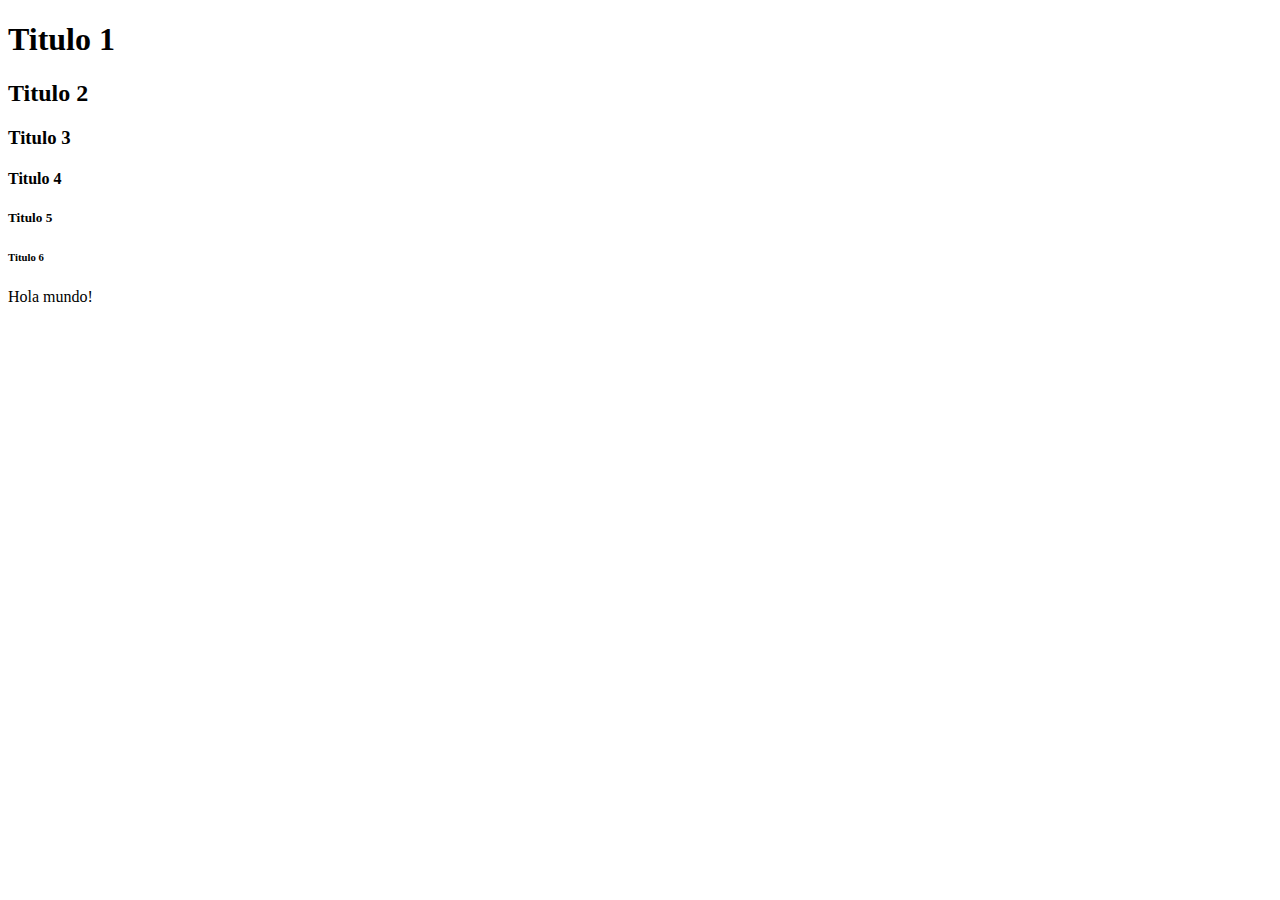
<file: index.html>
<!DOCTYPE html>
<html lang="es">
<head>
    <meta charset="UTF-8">
    <meta http-equiv="X-UA-Compatible" content="IE=edge">
    <meta name="viewport" content="width=device-width, initial-scale=1.0">
    <title>MI PRIMER HTML</title>
</head>
<body>
    <h1>Titulo 1</h1>
    <h2>Titulo 2</h2>
    <h3>Titulo 3</h3>
    <h4>Titulo 4</h4>
    <h5>Titulo 5</h5>
    <h6>Titulo 6</h6>
    
    <p>Hola mundo!</p>
</body>
</html>
</file>
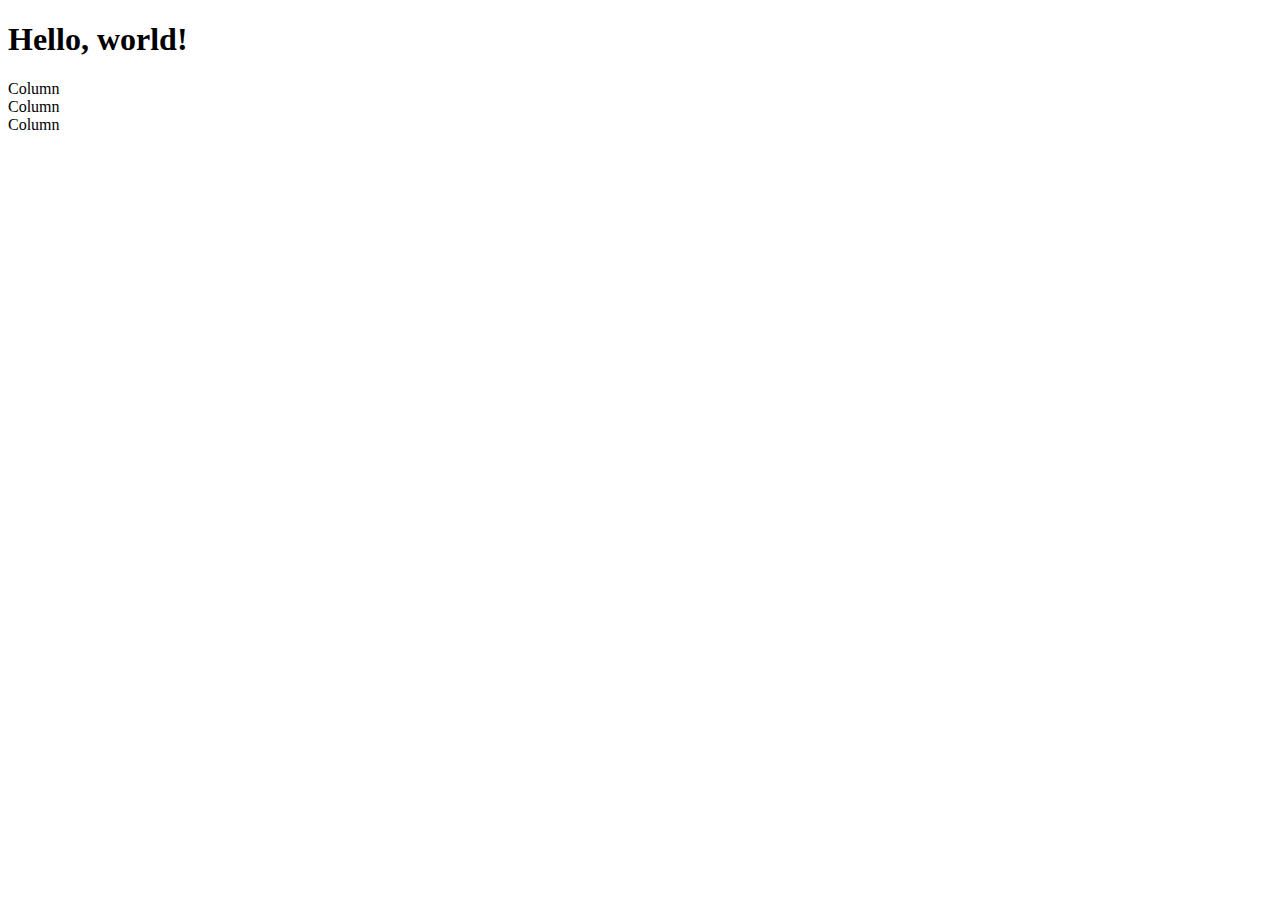
<file: bootstrap.html>
<!doctype html>
<html lang="en">
  <head>
    <meta charset="utf-8">
    <meta name="viewport" content="width=device-width, initial-scale=1">
    <title>Bootstrap demo</title>
    <link href="https://cdn.jsdelivr.net/npm/bootstrap@5.3.0-alpha1/dist/css/bootstrap.min.css" rel="stylesheet" integrity="sha384-GLhlTQ8iRABdZLl6O3oVMWSktQOp6b7In1Zl3/Jr59b6EGGoI1aFkw7cmDA6j6gD" crossorigin="anonymous">
  </head>
  <body>
    <div class="container">
        <h1>Hello, world!</h1>
    </div>

    <div class="container text-center">
        <div class="row">
          <div class="col-1 col-xxl-10">
            Column
          </div>
          <div class="col-1 col-xxl-1">
            Column
          </div>
          <div class="col-10 col-xxl-1">
            Column
          </div>
        </div>
    </div>

    
    <script src="https://cdn.jsdelivr.net/npm/bootstrap@5.3.0-alpha1/dist/js/bootstrap.bundle.min.js" integrity="sha384-w76AqPfDkMBDXo30jS1Sgez6pr3x5MlQ1ZAGC+nuZB+EYdgRZgiwxhTBTkF7CXvN" crossorigin="anonymous"></script>
  </body>
</html>
</file>
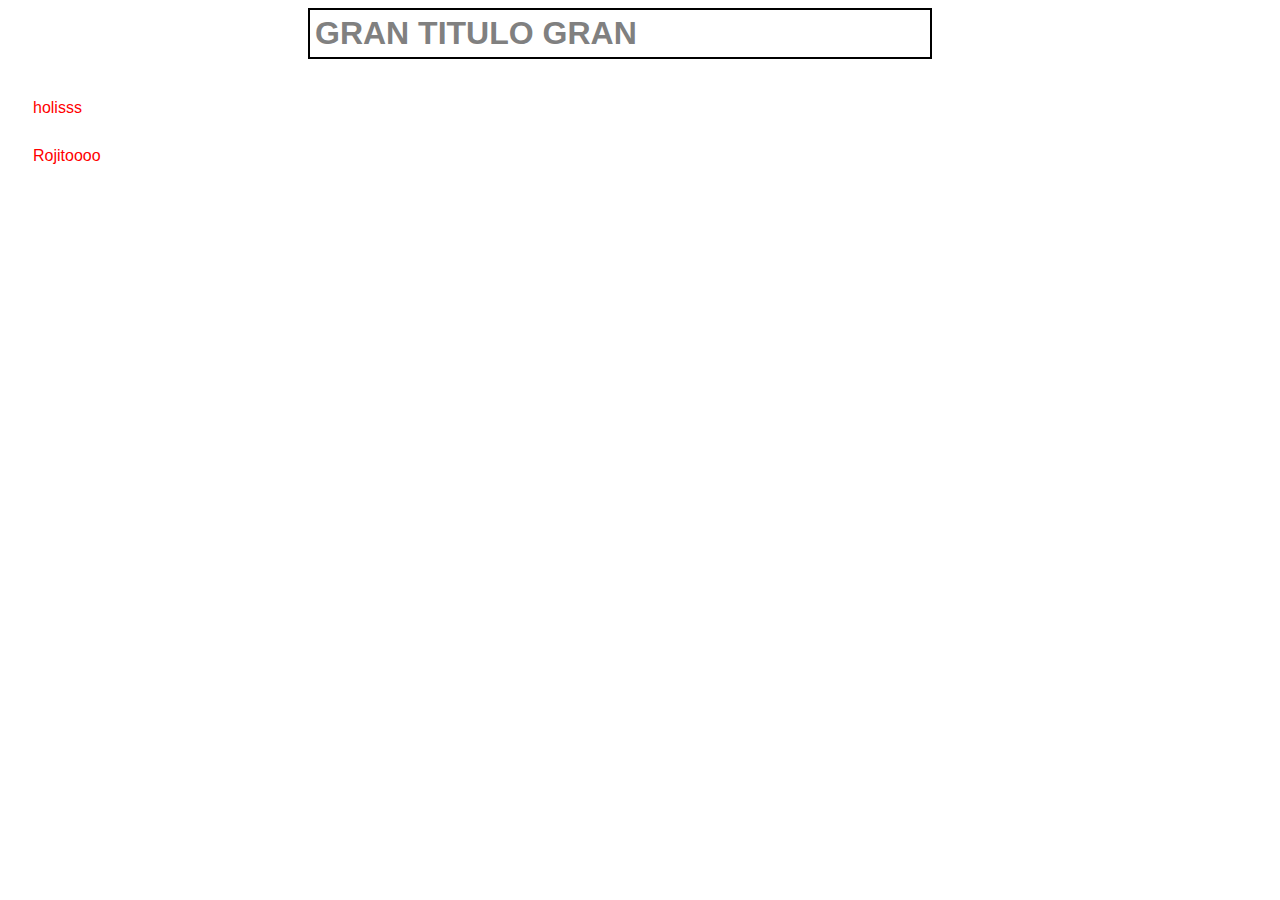
<file: css.html>
<!DOCTYPE html>
<html lang="en">
<head>
    <meta charset="UTF-8">
    <meta http-equiv="X-UA-Compatible" content="IE=edge">
    <meta name="viewport" content="width=device-width, initial-scale=1.0">
    <title>CSS: EJEMPLO</title>
    <link rel="stylesheet" type="text/css" href="css/estilos.css" />

</head>
<body class="general">
    <h1>GRAN TITULO GRAN</h1>

    <p>holisss</p>

    <p>Rojitoooo</p>

</body>
</html>
</file>
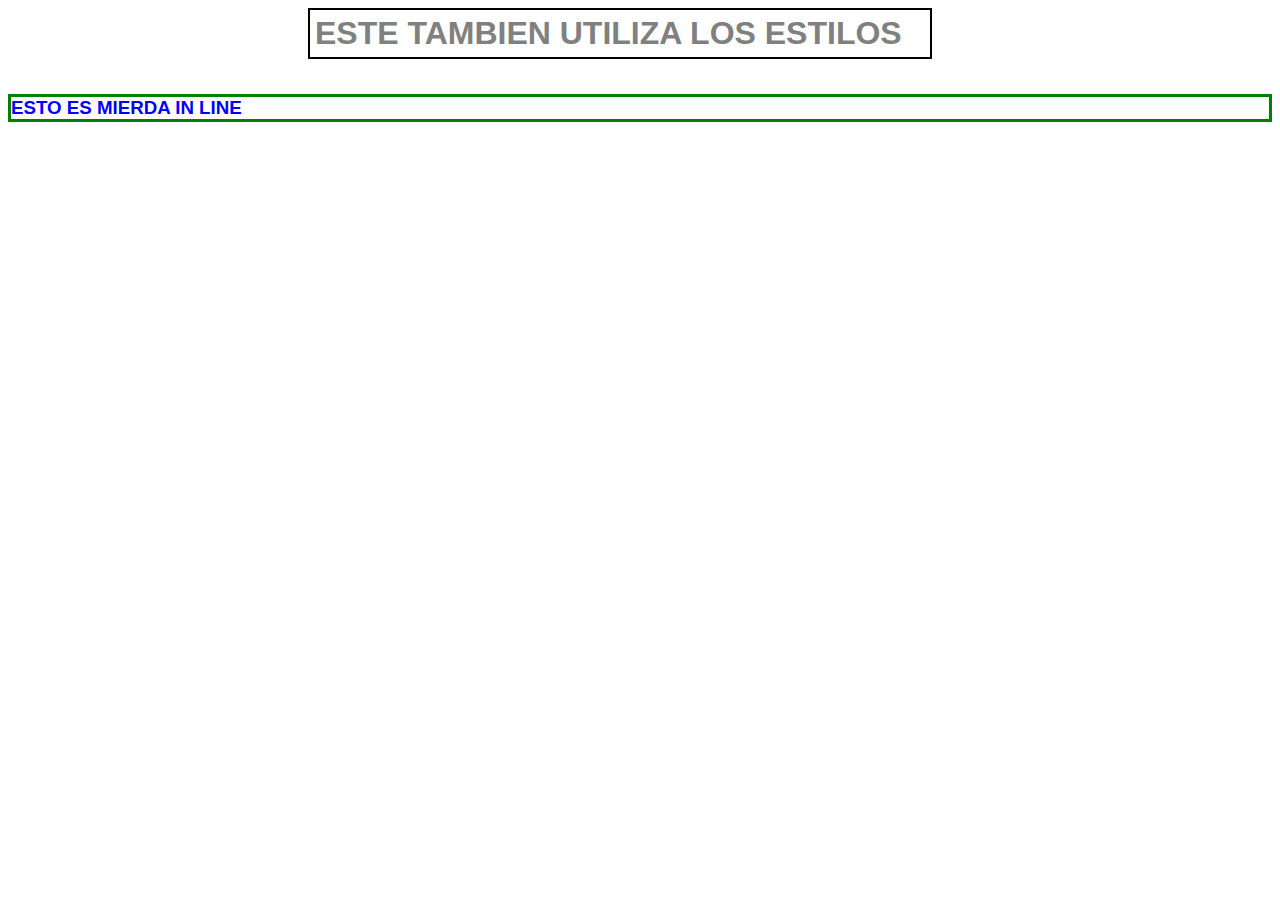
<file: css2.html>
<!DOCTYPE html>
<html lang="en">
<head>
    <meta charset="UTF-8">
    <meta http-equiv="X-UA-Compatible" content="IE=edge">
    <meta name="viewport" content="width=device-width, initial-scale=1.0">
    <title>CSS2 ANASHE</title>
    <link rel="stylesheet" type="text/css" href="css/estilos.css" />
</head>
<body class="general">
    <h1>ESTE TAMBIEN UTILIZA LOS ESTILOS</h1>

    <h3 style ="border: 3px solid green" > ESTO ES MIERDA IN LINE</h3>
</body>
</html>
</file>
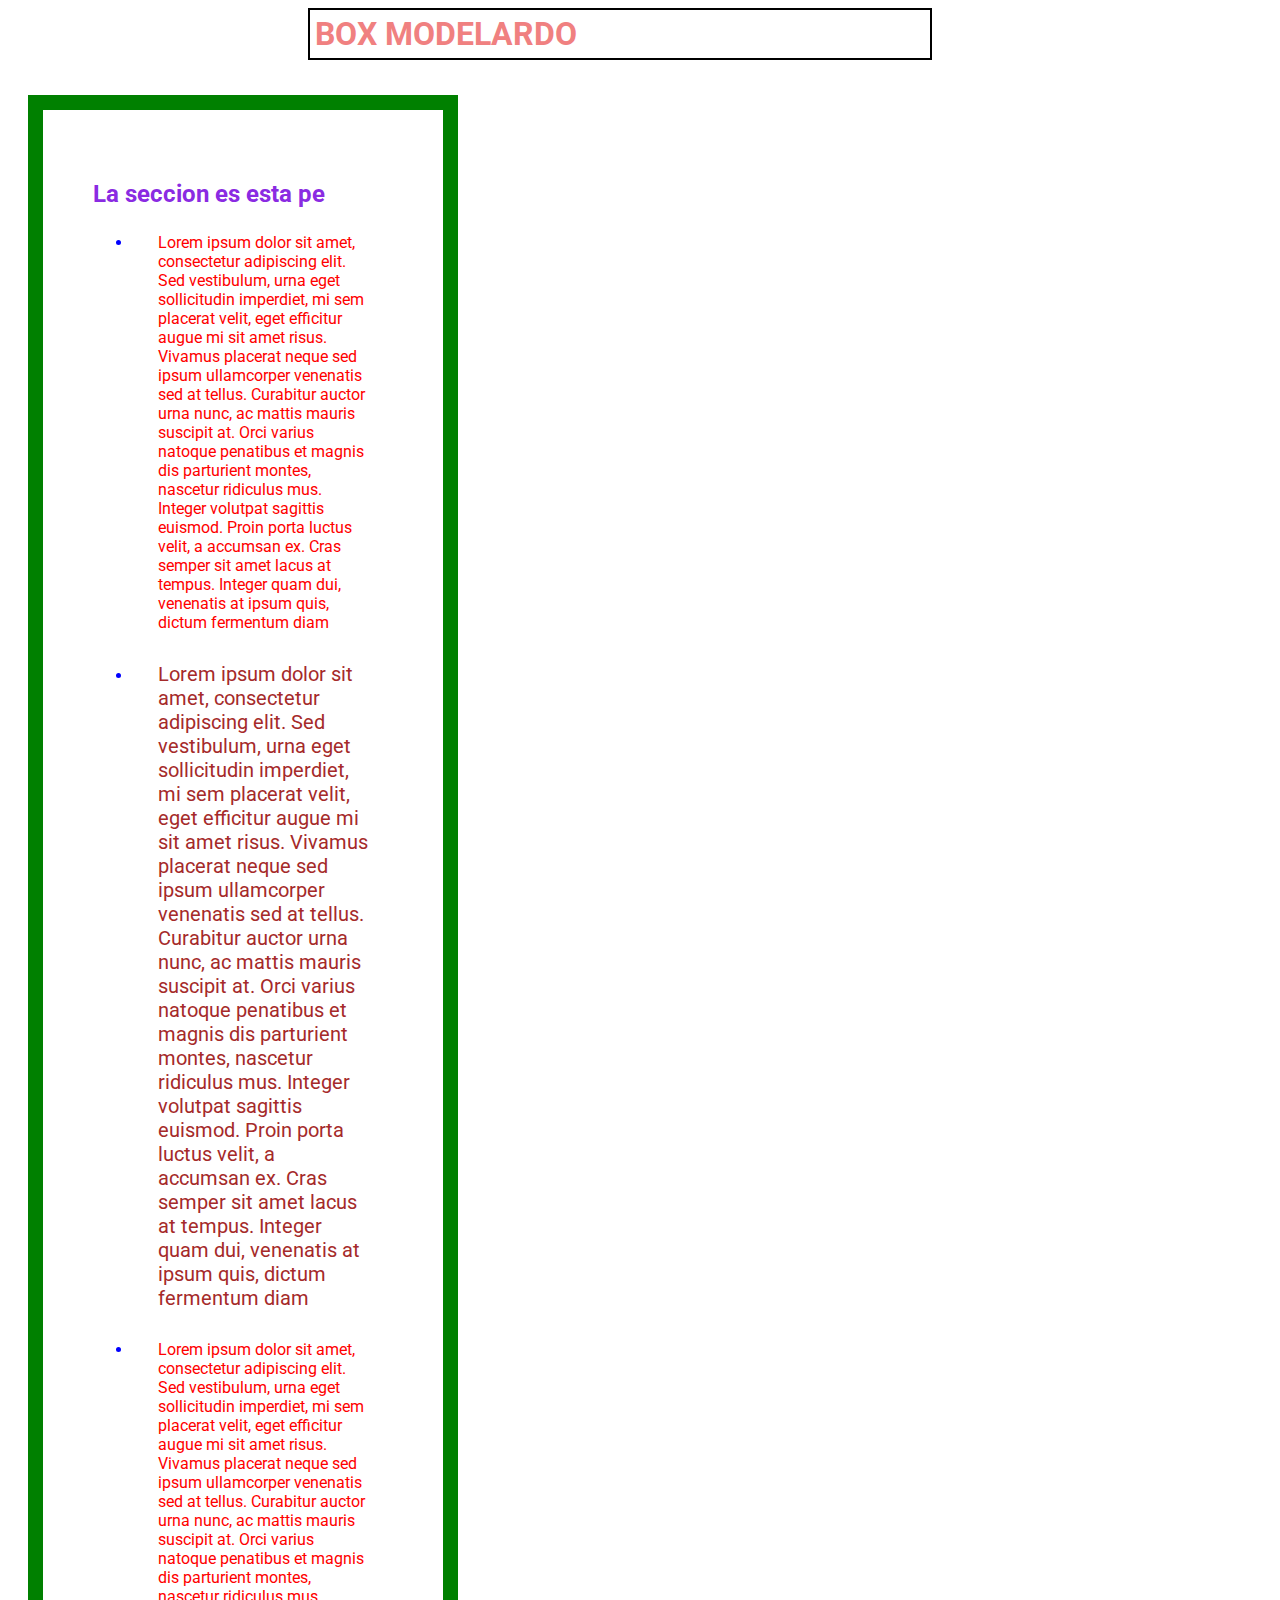
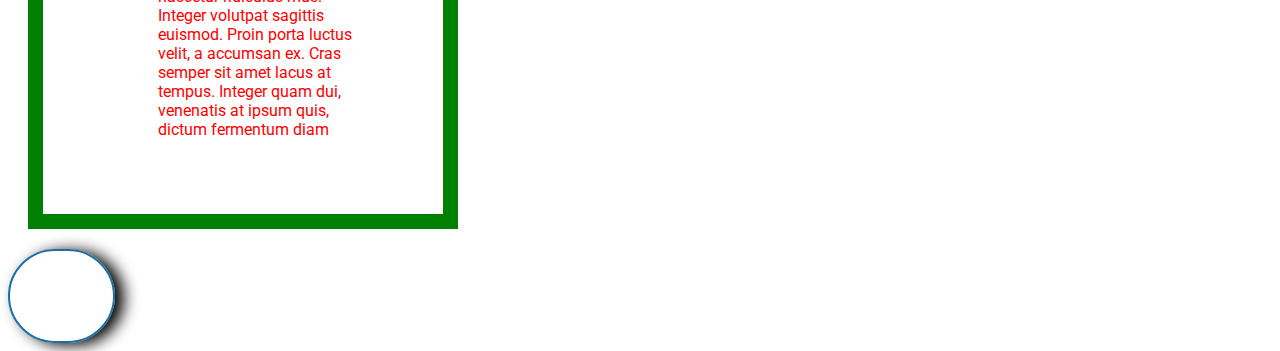
<file: css3.html>
<!DOCTYPE html>
<html lang="en">
<head>
    <meta charset="UTF-8">
    <meta http-equiv="X-UA-Compatible" content="IE=edge">
    <meta name="viewport" content="width=device-width, initial-scale=1.0">
    <link rel="stylesheet" type="text/css" href="css/estilos.css" />
    <link rel="preconnect" href="https://fonts.googleapis.com">
    <link rel="preconnect" href="https://fonts.gstatic.com" crossorigin>
    <link href="https://fonts.googleapis.com/css2?family=Roboto:ital,wght@0,300;1,300&display=swap" rel="stylesheet">
    <title>CSS BOX MODEL</title>
</head>
<body>
    <h1 class="miclase">BOX MODELARDO</h1>

    <section>
        <h2>La seccion es esta pe</h2>
        <ul>
            <li>
                <p>Lorem ipsum dolor sit amet, consectetur adipiscing elit. Sed vestibulum, urna eget sollicitudin imperdiet, mi sem placerat velit, eget efficitur augue mi sit amet risus. Vivamus placerat neque sed ipsum ullamcorper venenatis sed at tellus. Curabitur auctor urna nunc, ac mattis mauris suscipit at. Orci varius natoque penatibus et magnis dis parturient montes, nascetur ridiculus mus. Integer volutpat sagittis euismod. Proin porta luctus velit, a accumsan ex. Cras semper sit amet lacus at tempus. Integer quam dui, venenatis at ipsum quis, dictum fermentum diam</p>
            </li>
            
            <li>
                <p id="lorem2">Lorem ipsum dolor sit amet, consectetur adipiscing elit. Sed vestibulum, urna eget sollicitudin imperdiet, mi sem placerat velit, eget efficitur augue mi sit amet risus. Vivamus placerat neque sed ipsum ullamcorper venenatis sed at tellus. Curabitur auctor urna nunc, ac mattis mauris suscipit at. Orci varius natoque penatibus et magnis dis parturient montes, nascetur ridiculus mus. Integer volutpat sagittis euismod. Proin porta luctus velit, a accumsan ex. Cras semper sit amet lacus at tempus. Integer quam dui, venenatis at ipsum quis, dictum fermentum diam</p>
            </li>
            <!--EL ID NO ES LA MEJOR PRACTICA-->

            <li>
                <p>Lorem ipsum dolor sit amet, consectetur adipiscing elit. Sed vestibulum, urna eget sollicitudin imperdiet, mi sem placerat velit, eget efficitur augue mi sit amet risus. Vivamus placerat neque sed ipsum ullamcorper venenatis sed at tellus. Curabitur auctor urna nunc, ac mattis mauris suscipit at. Orci varius natoque penatibus et magnis dis parturient montes, nascetur ridiculus mus. Integer volutpat sagittis euismod. Proin porta luctus velit, a accumsan ex. Cras semper sit amet lacus at tempus. Integer quam dui, venenatis at ipsum quis, dictum fermentum diam</p>
            </li>
        </ul>
    </section>

    <div class="myButton">OK</div>
</body>
</html>
</file>
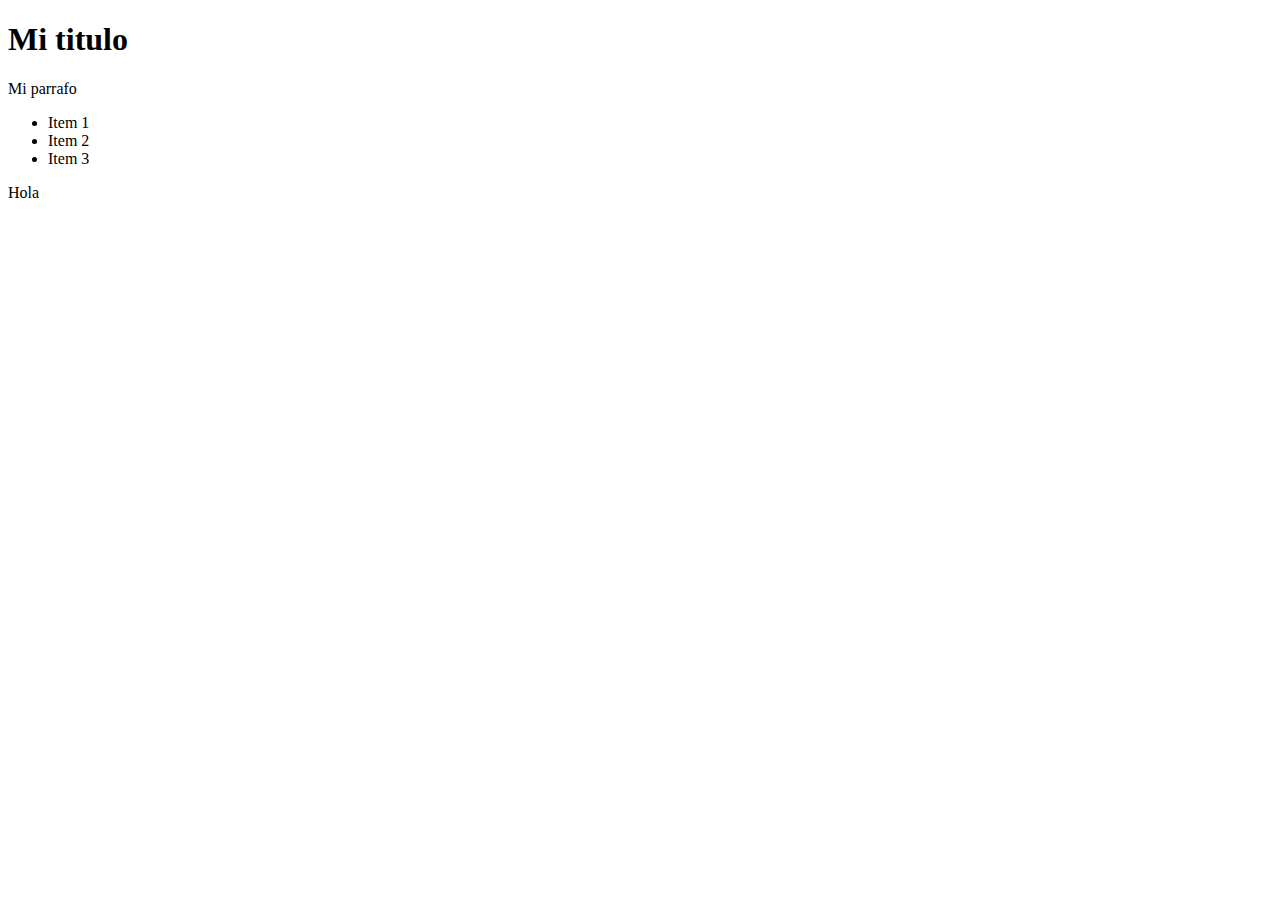
<file: ejemplo.html>
<!DOCTYPE html>
<html lang="es">
<head>
    <meta charset="UTF-8">
    <meta http-equiv="X-UA-Compatible" content="IE=edge">
    <meta name="viewport" content="width=device-width, initial-scale=1.0">
    <title>Trabajando con la consola Chrome</title>
</head>
<body>
    <h1>Mi titulo</h1>

    <p>Mi parrafo   </p>

    <ul>
        <li>Item 1</li>
        <li>Item 2 </li>
        <li>Item 3</li>
    </ul>

    <span>Hola</span>
</body>
</html>
</file>
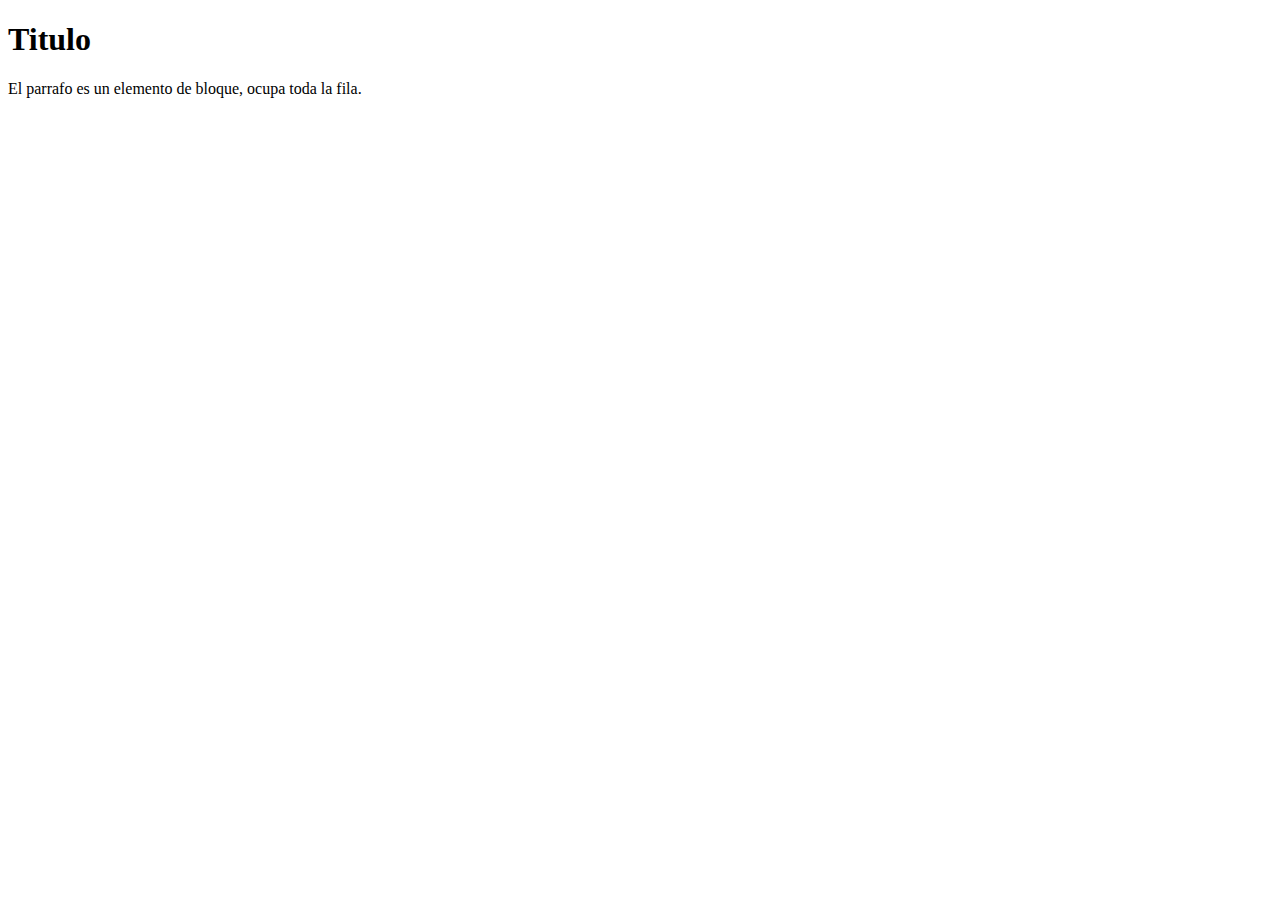
<file: elemento_bloque.html>
<!DOCTYPE html>
<html lang="es">
<head>
    <meta charset="UTF-8">
    <meta http-equiv="X-UA-Compatible" content="IE=edge">
    <meta name="viewport" content="width=device-width, initial-scale=1.0">
    <title>Document</title>
</head>
<body>
    
    <h1>Titulo</h1>
    
    <p>El parrafo es un elemento de bloque, ocupa toda la fila.</p>
</body>
</html>
</file>
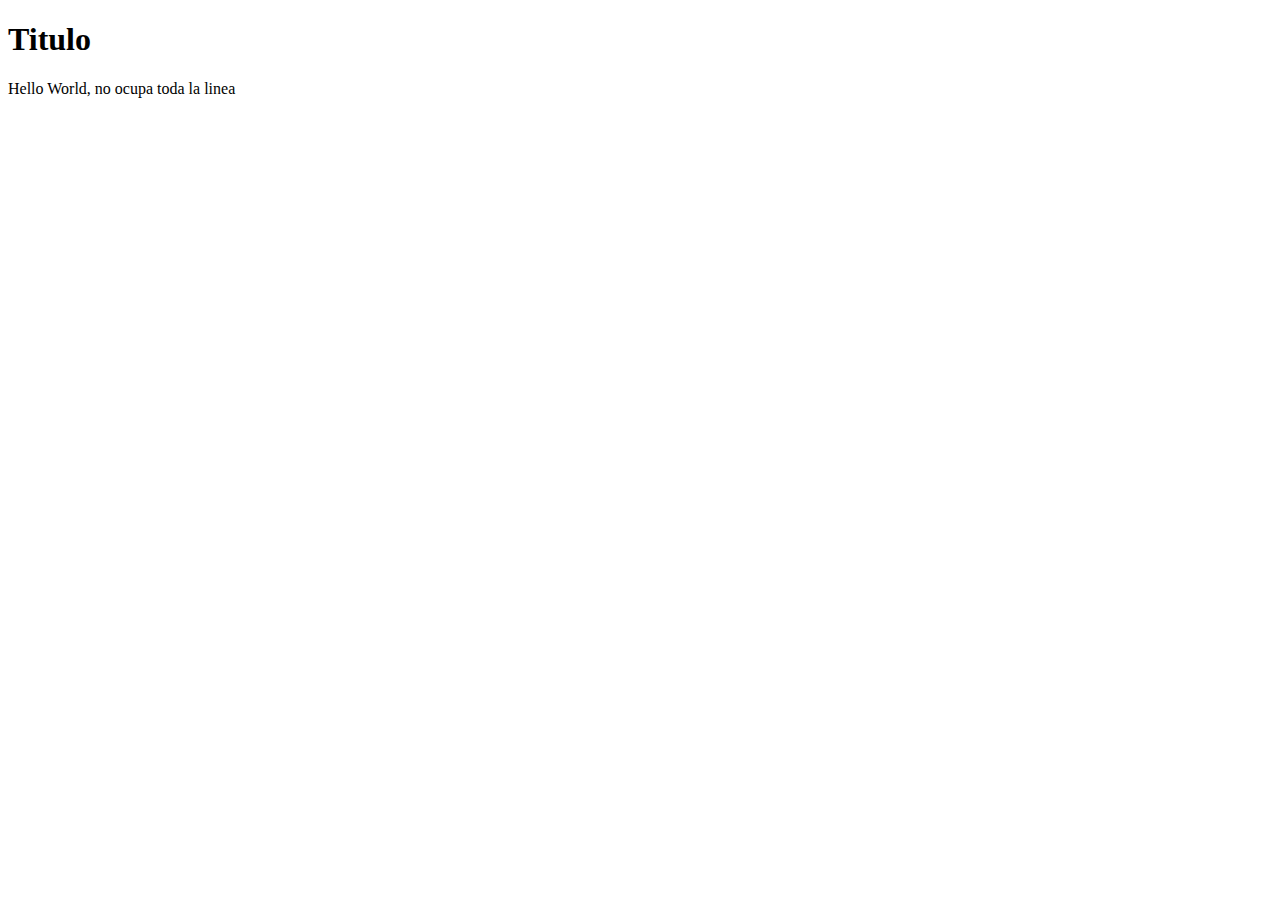
<file: elemento_linea.html>
<!DOCTYPE html>
<html lang="en">
<head>
    <meta charset="UTF-8">
    <meta http-equiv="X-UA-Compatible" content="IE=edge">
    <meta name="viewport" content="width=device-width, initial-scale=1.0">
    <title>Document</title>
</head>
<body>
    <h1>Titulo</h1>

    <span>Hello World, no ocupa toda la linea</span>
</body>
</html>
</file>
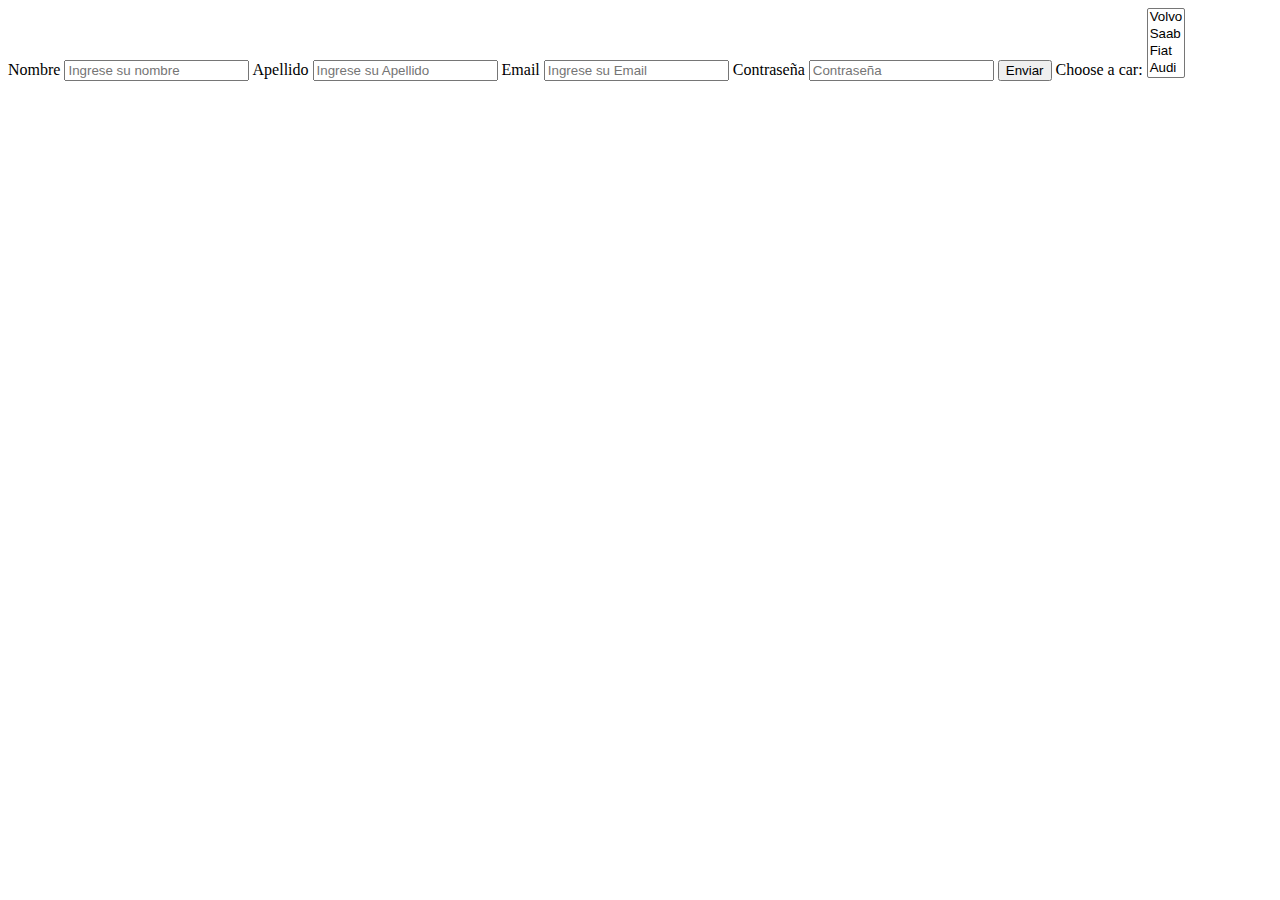
<file: form.html>
<!DOCTYPE html>
<html lang="en">
<head>
    <meta charset="UTF-8">
    <meta http-equiv="X-UA-Compatible" content="IE=edge">
    <meta name="viewport" content="width=device-width, initial-scale=1.0">
    <title>Creando un formulario para html</title>
</head>
<body>
    <form action="" method="get">
        <label>Nombre</label>
        <input type="text" name="nombre" placeholder="Ingrese su nombre" required>
        <label>Apellido</label>
        <input type="text" name="apellido" placeholder="Ingrese su Apellido" required>
        <label>Email</label>
        <input type="email" name="mail" placeholder="Ingrese su Email">
        <label>Contraseña</label>
        <input type="text" name="contraseña" placeholder="Contraseña">
        <input type="submit" value="Enviar">
        <label for="cars">Choose a car:</label>
        <select id="cars" name="cars" size="4" multiple>
            <option value="volvo">Volvo</option>
            <option value="saab">Saab</option>
            <option value="fiat">Fiat</option>
            <option value="audi">Audi</option>
        </select>
        
    </form>
    
</body>
</html>
</file>
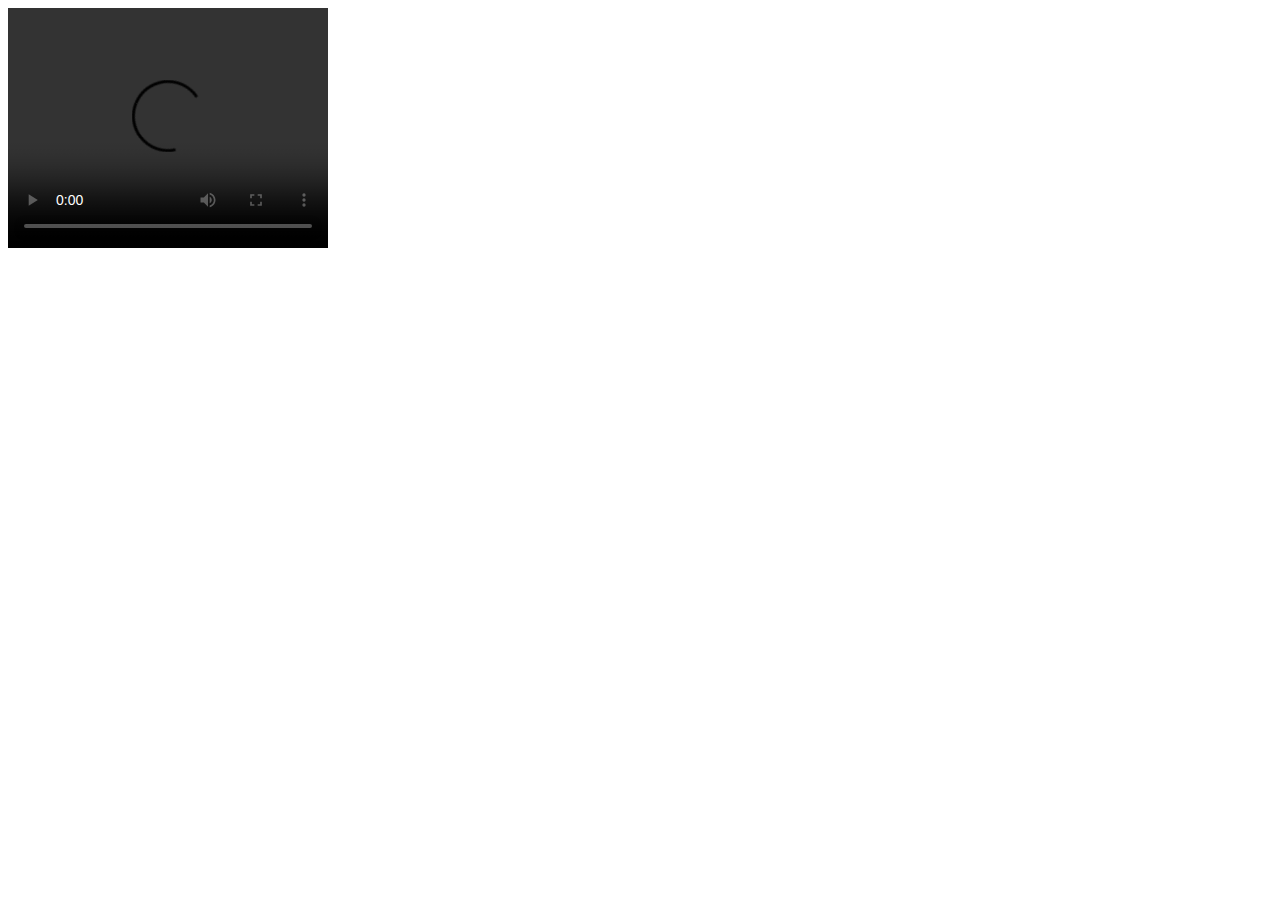
<file: video.html>
<!DOCTYPE html>
<html lang="en">
<head>
    <meta charset="UTF-8">
    <meta http-equiv="X-UA-Compatible" content="IE=edge">
    <meta name="viewport" content="width=device-width, initial-scale=1.0">
    <title>Document</title>
</head>
<body>
    <video width="320" height="240" controls>
        <source src="https://www.w3schools.com/html/movie.mp4" type="video/mp4">
        <source src="https://www.w3schools.com/html/movie.ogg" type="video/ogg">
      Your browser does not support the video tag.
      </video>
</body>
</html>
</file>
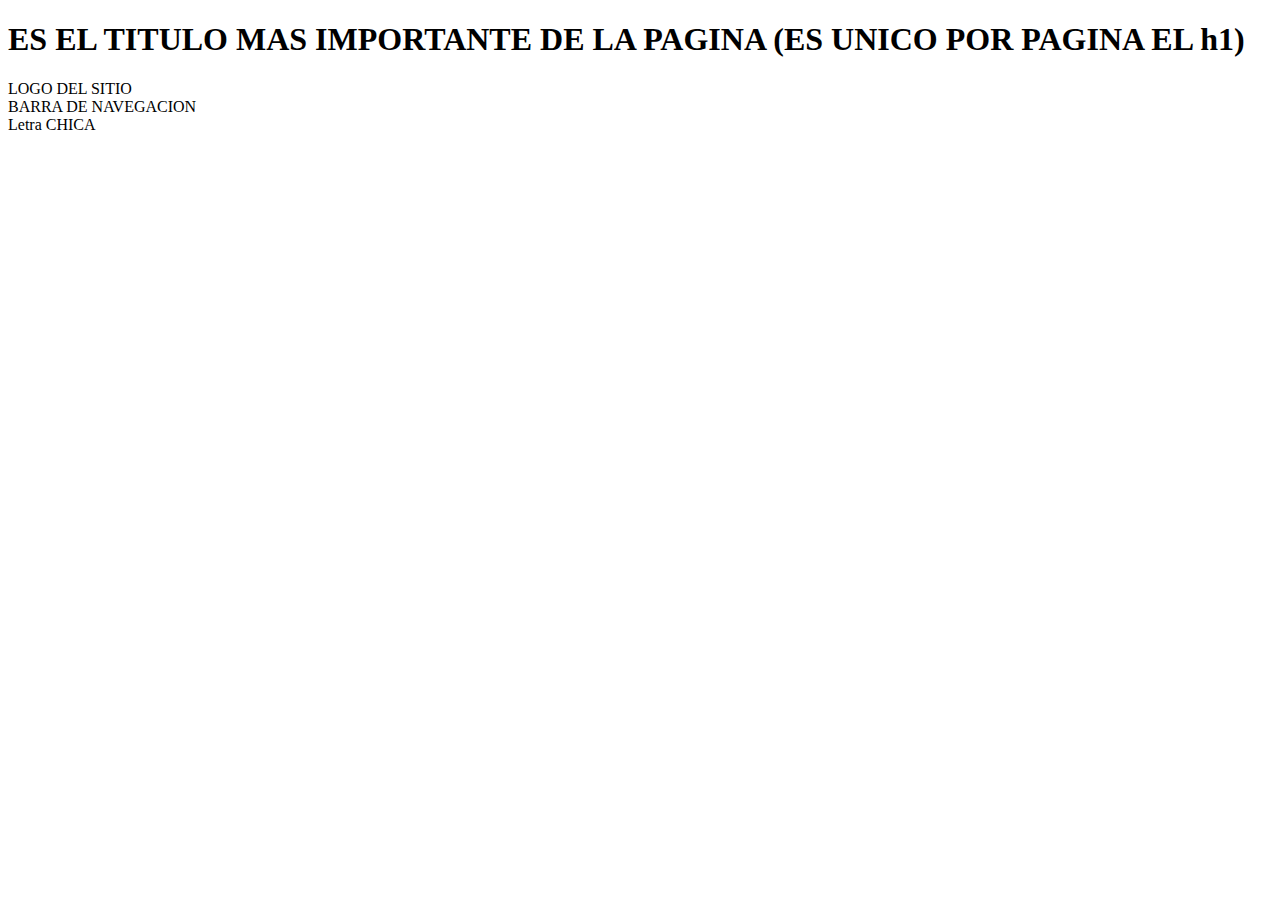
<file: websemantica.html>
<!DOCTYPE html>
<html lang="en">
<head>
    <meta charset="UTF-8">
    <meta http-equiv="X-UA-Compatible" content="IE=edge">
    <meta name="viewport" content="width=device-width, initial-scale=1.0">
    <link rel="icon" type="image/x-icon" href="https://www.w3schools.com/images/favicon.ico">
    <!--ESTO ES EL ICONO PEQUEÑO DE EL TITULO-->
    <title>The Rock (1996)</title>
    <meta property="og:title" content="The Rock" />
    <meta property="og:type" content="video.movie" />
    <meta property="og:url" content="https://www.imdb.com/title/tt0117500/" />
    <meta property="og:image" content="https://ia.media-imdb.com/images/rock.jpg" />
    <!--OPEN GRAPH PROTOCOL PARA PREVISUALIZAR CIERTAS COSAS CUANDO SE COMPARTE-->
    
</head>
<body>
    <h1>ES EL TITULO MAS IMPORTANTE DE LA PAGINA (ES UNICO POR PAGINA EL h1)</h1>
    <header>
        LOGO DEL SITIO 
    </header>
    
    <nav>
        BARRA DE NAVEGACION
    </nav>
        
    <footer>
        Letra CHICA
    </footer>
   
</body>
</html>
</file>
<file: css/estilos.css>
* {
    background: url(https://personales.unican.es/crespoj/senior/purple_marble.png) fixed;
    color: blue ;
    font-family: 'Roboto', sans-serif;

}

h1 {
    font-weight: bold;
    color: grey;
    border: 2px solid black;
    padding: 5px;
    margin-top: 5px;
    margin-bottom: 35px;
    margin-left: 300px; 
    margin-right: 340px;
}

section {
    width: 300px;
    border: 15px solid green;
    padding: 50px;
    margin: 20px;
  }
    
p {
    color: red;
    padding: 5px;
    margin: 20px;
    
}

.myButton {
    color: rgb(255, 255, 255); font-size: 30px; line-height: 30px; padding: 30px; border-radius: 50px; font-family: Georgia, serif; font-weight: normal; text-decoration: none; font-style: normal; font-variant: normal; text-transform: none; background-image: linear-gradient(to right, rgb(28, 110, 164) 0%, rgb(35, 136, 203) 50%, rgb(20, 78, 117) 100%); box-shadow: rgb(0, 0, 0) 9px 2px 15px 0px; border: 2px solid rgb(28, 110, 164); display: inline-block;}
    .myButton:hover {
    background: #1C6EA4; }
    .myButton:active {
    background: #144E75; }
/*
ESTO ES UN COMENTARIO DENTRO DEL CSS
*/

#lorem2 {
    color: brown;
    font-size: 20px;
}

.miclase {
    font-weight: bold;
    color: lightcoral;
}

section h2 {
    color: blueviolet;
}
</file>
